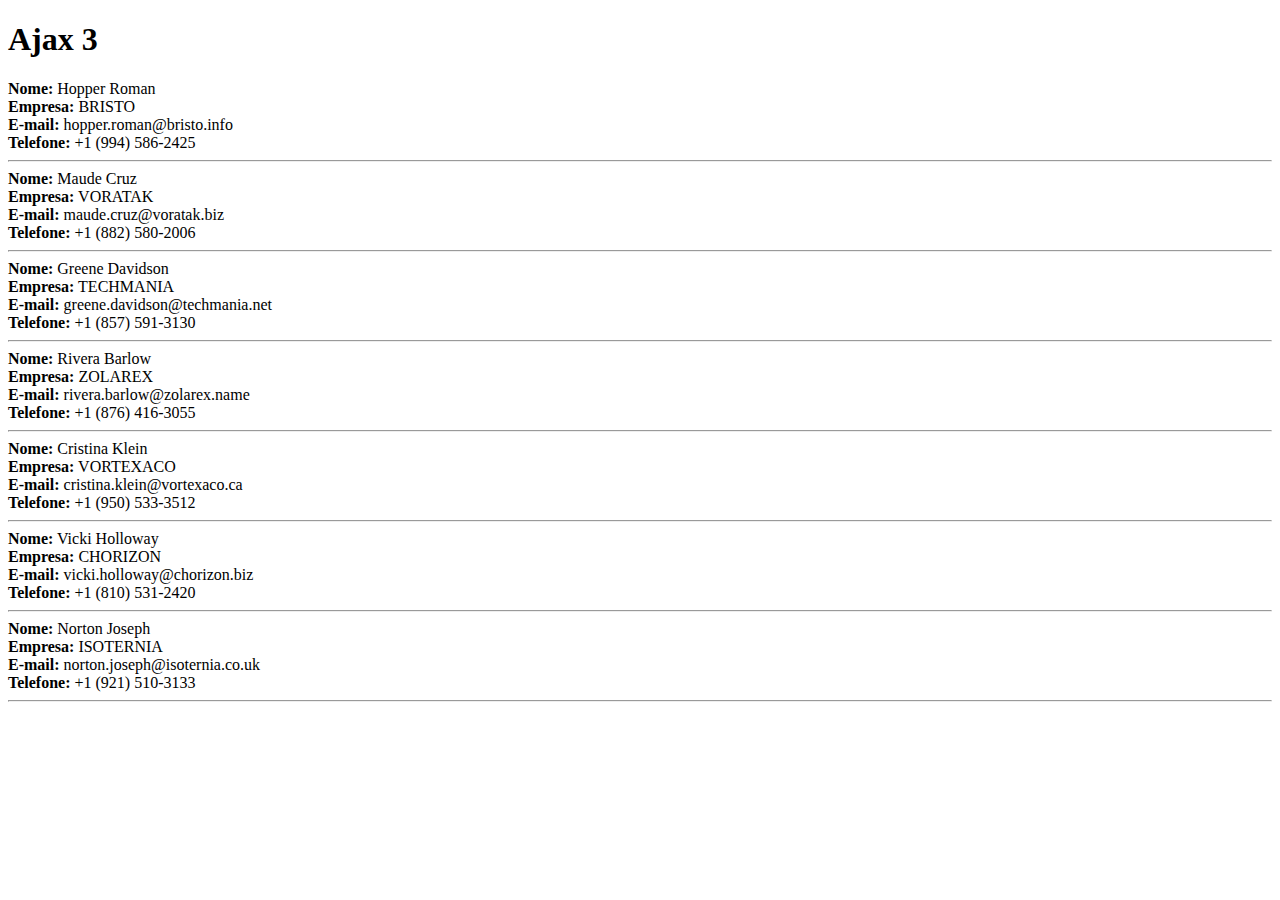
<file: ajax4/index.html>
<!DOCTYPE html>
<html>
<head>
  <meta charset="utf-8">
  <meta name="viewport" content="width=device-width">
  <title>Ajax 3</title>
  <script src="js/ajax-utils.js"></script>
  <script src="js/script.js"></script>
  <link href="css/index.css" rel="stylesheet">
</head>
<body>
  <h1 id="title">Ajax 3</h1>



  <div id="content"></div>
</body>
</html>
</file>
<file: ajax4/css/index.css>
#container div {
  border: 1pt solid black;
}
</file>
